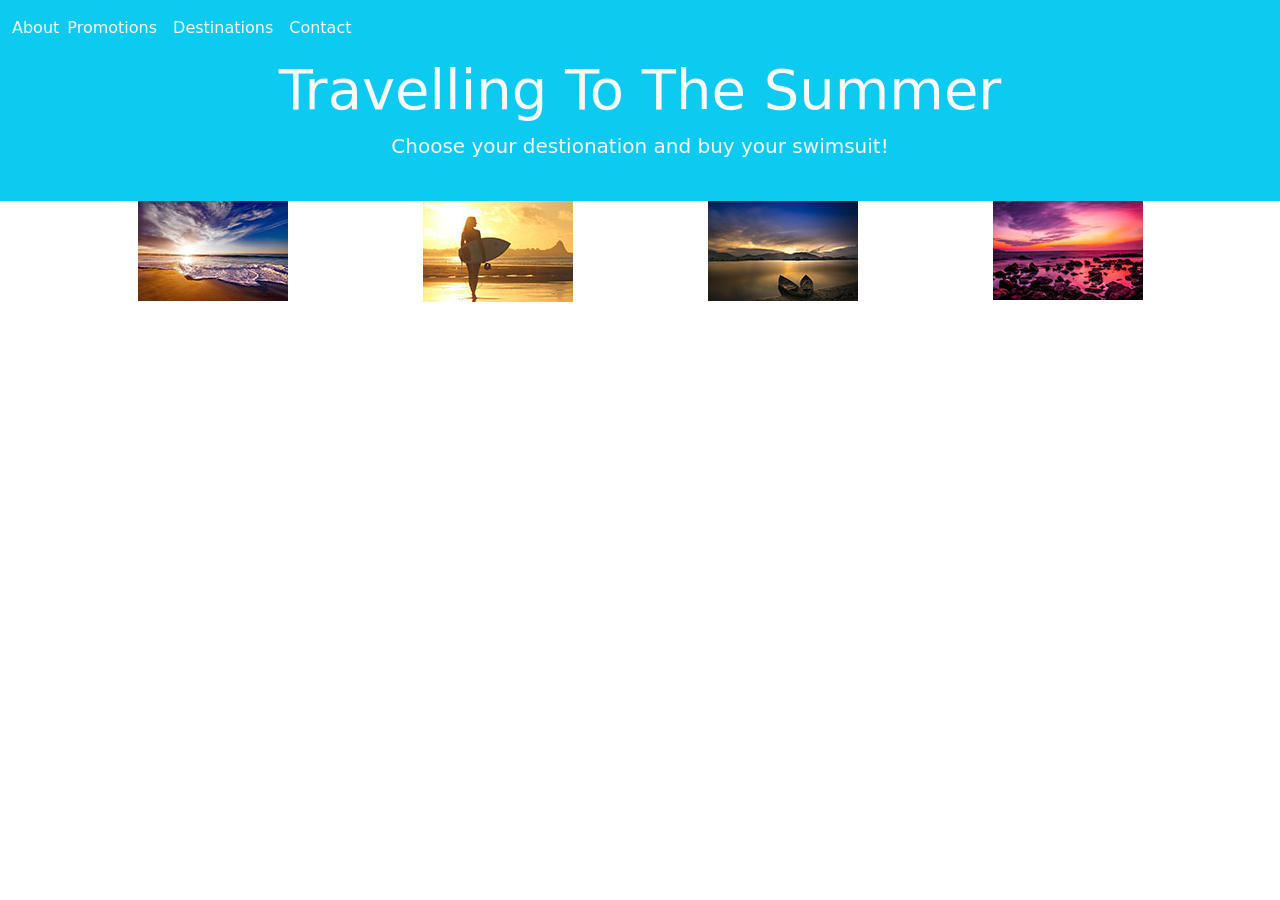
<file: Basic JavaScript Projects/LightBox/index.html>
<!DOCTYPE html>
<html lang="en">
<head>
    <meta charset="UTF-8">
    <meta http-equiv="X-UA-Compatible" content="IE=edge">
    <meta name="viewport" content="width=device-width, initial-scale=1.0">
    <link rel="stylesheet" type="text/css" href="./style.css"><link href="https://cdn.jsdelivr.net/npm/bootstrap@5.3.0-alpha1/dist/css/bootstrap.min.css" rel="stylesheet" integrity="sha384-GLhlTQ8iRABdZLl6O3oVMWSktQOp6b7In1Zl3/Jr59b6EGGoI1aFkw7cmDA6j6gD" crossorigin="anonymous">
    <link href="https://cdn.jsdelivr.net/npm/bootstrap@5.3.0-alpha1/dist/css/bootstrap.min.css" rel="stylesheet" integrity="sha384-GLhlTQ8iRABdZLl6O3oVMWSktQOp6b7In1Zl3/Jr59b6EGGoI1aFkw7cmDA6j6gD" crossorigin="anonymous">
    <script src="https://cdn.jsdelivr.net/npm/@popperjs/core@2.11.6/dist/umd/popper.min.js" integrity="sha384-oBqDVmMz9ATKxIep9tiCxS/Z9fNfEXiDAYTujMAeBAsjFuCZSmKbSSUnQlmh/jp3" crossorigin="anonymous"></script>
    <script src="https://cdn.jsdelivr.net/npm/bootstrap@5.3.0-alpha1/dist/js/bootstrap.min.js" integrity="sha384-mQ93GR66B00ZXjt0YO5KlohRA5SY2XofN4zfuZxLkoj1gXtW8ANNCe9d5Y3eG5eD" crossorigin="anonymous"></script>
    <script src="./main.js"></script>
    <title>Galery</title>
</head>
<body>
  <nav class="navbar sticky-top navbar-expand-lg bg-info">
    <div class="container-fluid">
      <a class="nav-link  text-light" href="#about">About</a>
      <button class="navbar-toggler" type="button" data-bs-toggle="collapse" data-bs-target="#navbarNav" aria-controls="navbarNav" aria-expanded="false" aria-label="Toggle navigation">
        <span class="navbar-toggler-icon"></span>
      </button>
      <div class="collapse navbar-collapse" id="navbarNav">
        <ul class="navbar-nav">
          <li class="nav-item">
            <a class="nav-link text-light" aria-current="page" href="">Promotions</a>
          </li>
          <li class="nav-item">
            <a class="nav-link text-light" href="">Destinations</a>
          </li>
          <li class="nav-item">
            <a class="nav-link text-light" href="">Contact</a>
          </li>
        </ul>
      </div>
    </div>
  </nav>
  <div>
    <div class="jumbotron jumbotron-fluid bg-info text-center pb-4">
        <div class="container-fluid">
            <h1 class="display-4 text-light">Travelling To The Summer</h1>
            <p class="lead text-light">Choose your destionation and buy your swimsuit!</p>
        </div>
    </div>
  </div>
    <!-- Images used to open the lightbox -->
<div class="container text-center">   
<div class="row align-items-start">
    <div class="col">
      <img src="./images/beach-1751455__150.jpg" onclick="openModal();currentSlide(1)" class="hover-shadow">
    </div>
    <div class="col">
      <img src="./images/beach-1838501__150.jpg" onclick="openModal();currentSlide(2)" class="hover-shadow">
    </div>
    <div class="col">
      <img src="./images/boats-3051610__150.jpg" onclick="openModal();currentSlide(3)" class="hover-shadow">
    </div>
    <div class="col">
      <img src="./images/sunset-1985086__150.jpg" onclick="openModal();currentSlide(4)" class="hover-shadow">
    </div>
  </div>
  
  <!-- The Modal/Lightbox -->
  <div id="myModal" class="modal">
    <span class="close cursor" onclick="closeModal()">&times;</span>
    <div class="modal-content">
  
      <div class="mySlides">
        <div class="numbertext">1 / 4</div>
        <img src="./images/beach-1751455__340.jpg" style="width:100%">
      </div>
  
      <div class="mySlides">
        <div class="numbertext">2 / 4</div>
        <img src="./images/beach-1838501__340.jpg" style="width:100%">
      </div>
  
      <div class="mySlides">
        <div class="numbertext">3 / 4</div>
        <img src="./images/boats-3051610__340.jpg" style="width:100%">
      </div>
  
      <div class="mySlides">
        <div class="numbertext">4 / 4</div>
        <img src="./images/shore-914149__340.jpg" style="width:100%">
      </div>
  
      <!-- Next/previous controls -->
      <a class="prev" onclick="plusSlides(-1)">&#10094;</a>
      <a class="next" onclick="plusSlides(1)">&#10095;</a>
  
      <!-- Caption text -->
      <div class="caption-container">
        <p id="caption"></p>
      </div>
  
      <!-- Thumbnail image controls -->
      <div class="row align-items-start">
      <div class="col">
        <img class="demo" src="./images/beach-1751455__150.jpg" onclick="currentSlide(1)" alt="Nature">
      </div>
  
      <div class="col">
        <img class="demo" src="./images/beach-1838501__150.jpg" onclick="currentSlide(2)" alt="Beach">
      </div>
  
      <div class="col">
        <img class="demo" src="./images/boats-3051610__150.jpg" onclick="currentSlide(3)" alt="Boat">
      </div>
  
      <div class="col">
        <img class="demo" src="./images/sunset-1985086__150.jpg" onclick="currentSlide(4)" alt="Lights">
      </div>
    </div>
    </div>
  </div>
</div> 
</body>
</html>
</file>
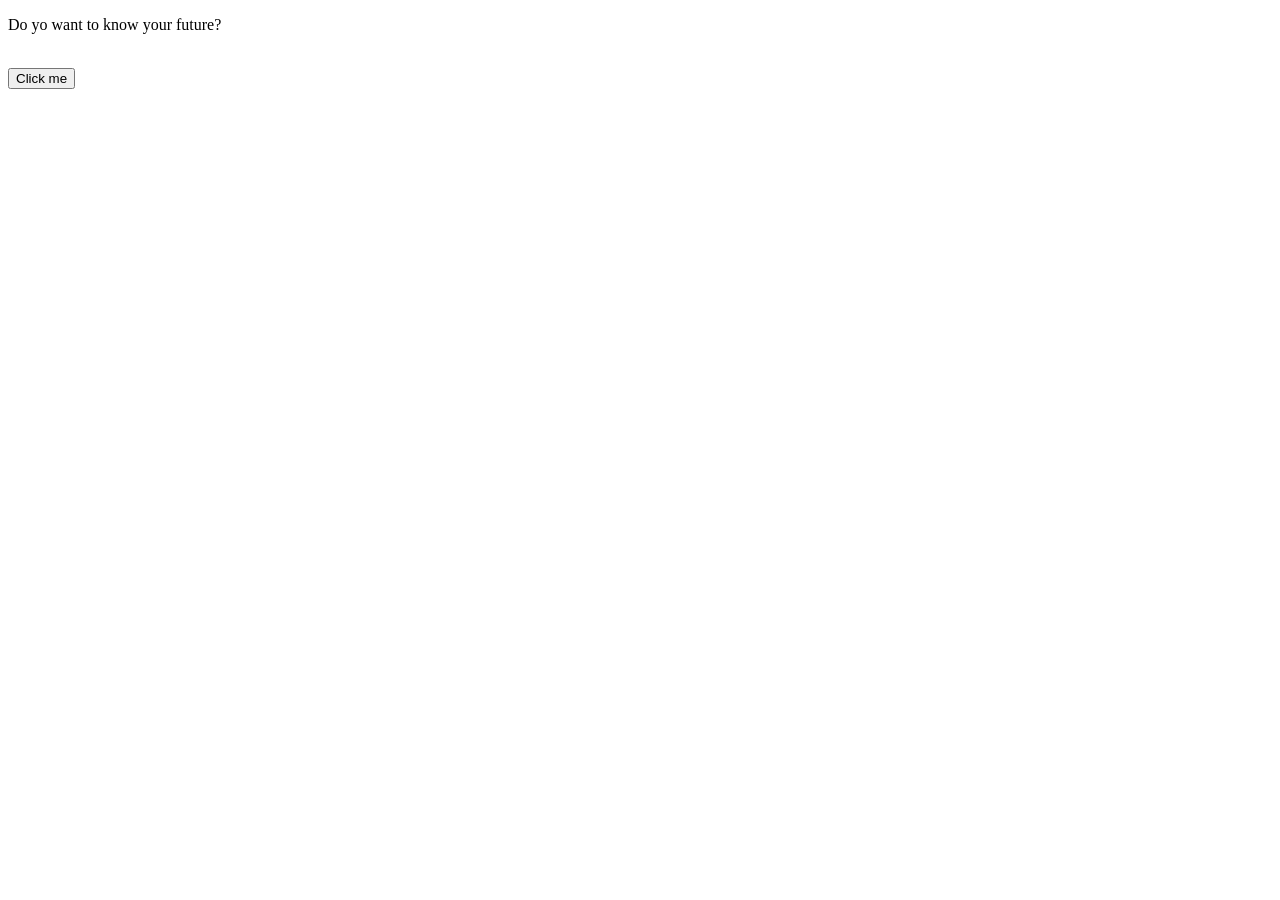
<file: Basic JavaScript Projects/Project2_functions/index.html>
<!DOCTYPE html>
<html lang="en">
<head>
    <meta charset="UTF-8">
    <meta http-equiv="X-UA-Compatible" content="IE=edge">
    <meta name="viewport" content="width=device-width, initial-scale=1.0">
    <script src="./main.js"></script>
    <title>JS event</title>
</head>
<body>
    <p id="my_Future">Do yo want to know your future?</p>
    <br>
    <button onclick="Tell_My_Future()" >Click me</button>
</body>
</html>
</file>
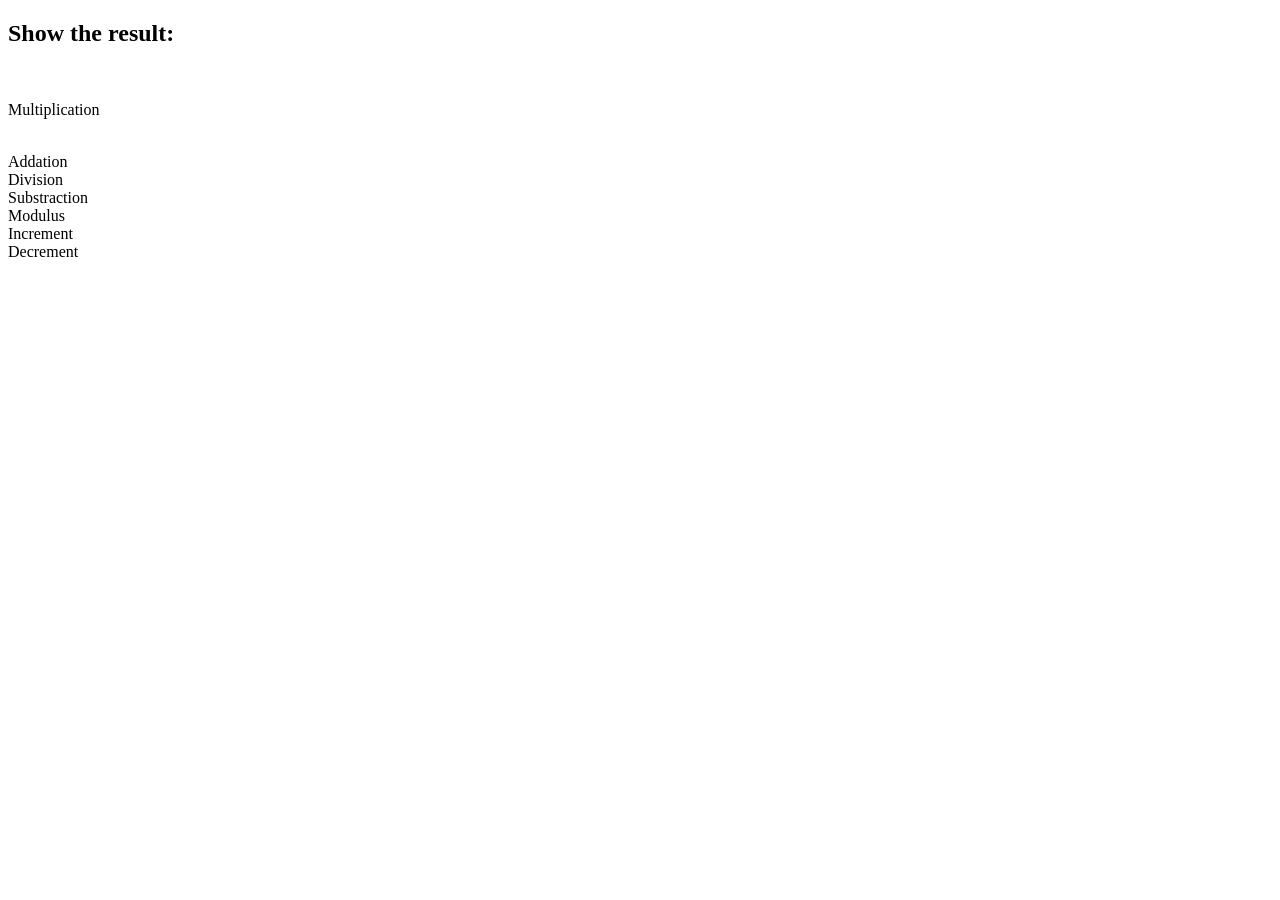
<file: Basic JavaScript Projects/Project3_math_operators/index.html>
<!DOCTYPE html>
<html lang="en">
<head>
    <meta charset="UTF-8">
    <meta http-equiv="X-UA-Compatible" content="IE=edge">
    <meta name="viewport" content="width=device-width, initial-scale=1.0">
    <script src="./main.js"></script>
    <title>Math</title>
</head>
<body>
    <h2>Show the result:</h2><br>
    <p id="Math" onclick="multiplication()">Multiplication</p><br>
    <a id="Add" onclick="addation()">Addation</a><br>
    <a id="division" onclick="division()">Division</a><br>
    <a id="substraction" onclick="substraction()">Substraction</a><br>
    <a id="modulus" onclick="modulus()">Modulus</a><br>
    <a id=" increment" onclick="increment()">Increment</a><br>
    <a id="decrement" onclick="decrement()"> Decrement</a>

</body>
</html>
</file>
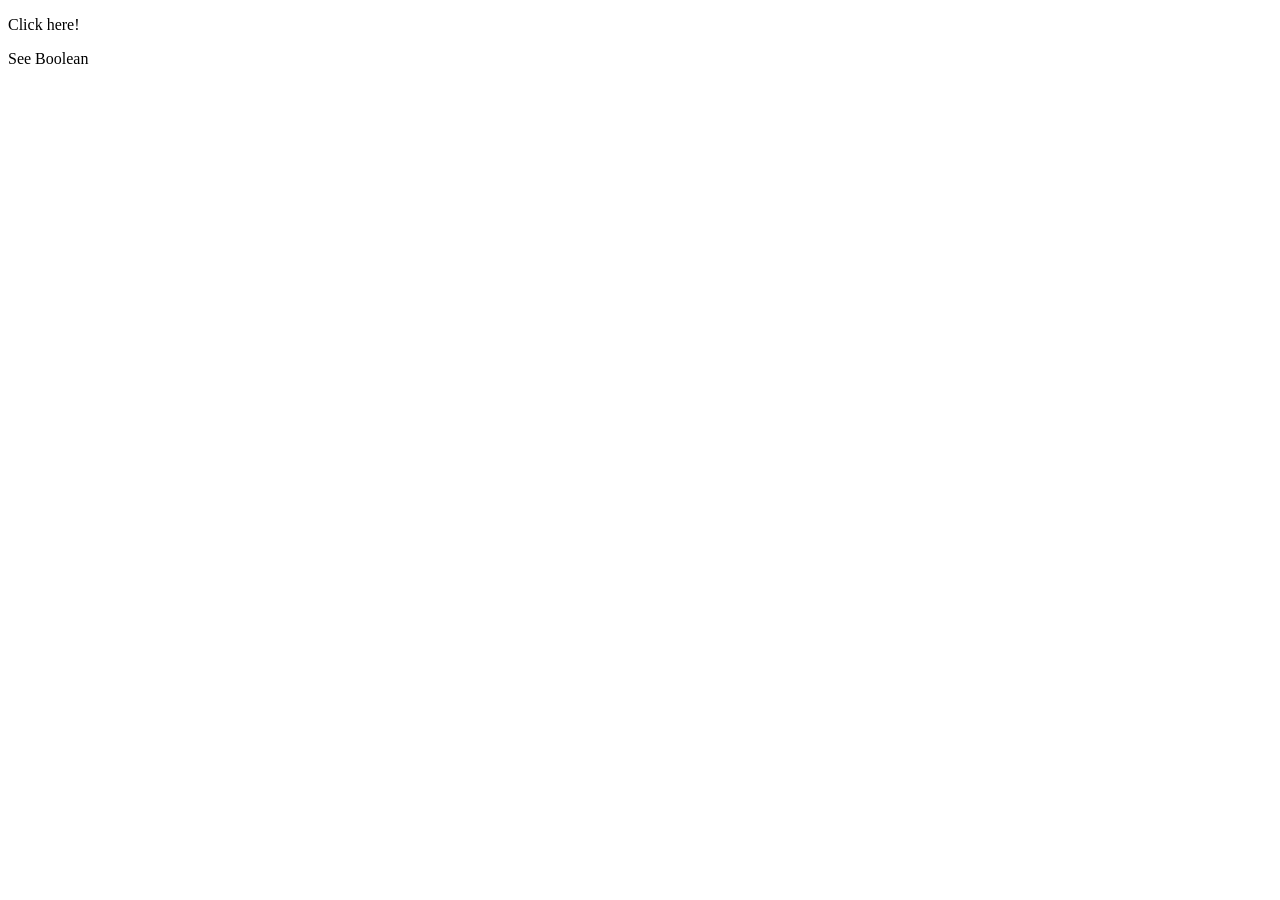
<file: Basic JavaScript Projects/Project5_comparisons_type_coercion/index.html>
<!DOCTYPE html>
<html lang="en">
<head>
    <meta charset="UTF-8">
    <meta http-equiv="X-UA-Compatible" content="IE=edge">
    <meta name="viewport" content="width=device-width, initial-scale=1.0">
    <script src="./main.js"></script>
    <title>nan</title>
</head>
<body>
    <p id="Test" onclick="myFunction()">Click here!</p>
    <p id="Logic" onclick="logicFunction()">See Boolean</p>
</body>
</html>
</file>
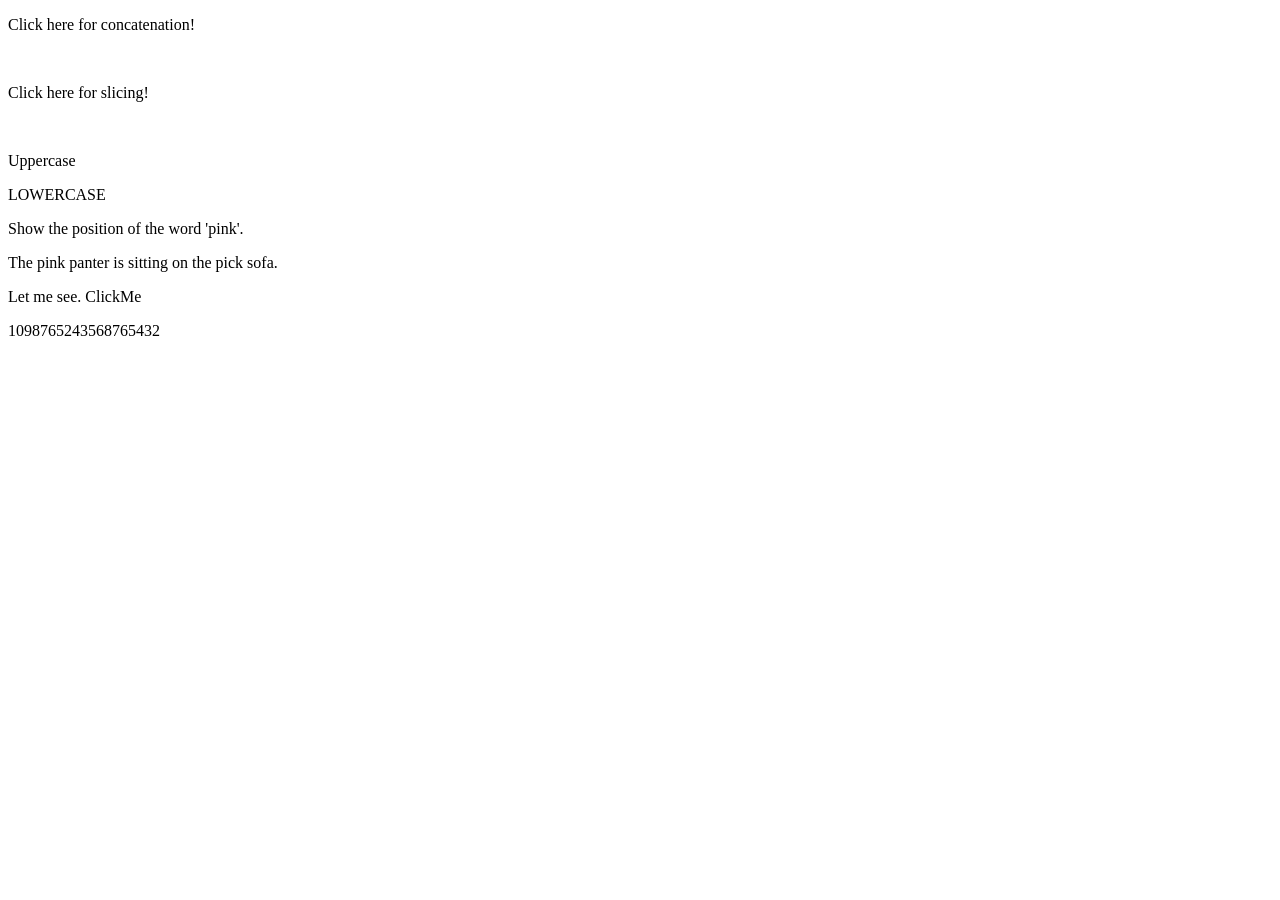
<file: Basic JavaScript Projects/Project8_string_methods/index.html>
<!DOCTYPE html>
<html lang="en">
<head>
    <meta charset="UTF-8">
    <meta http-equiv="X-UA-Compatible" content="IE=edge">
    <meta name="viewport" content="width=device-width, initial-scale=1.0">
    <script src="./main.js">
    </script>
    <title>Text methodes</title>
</head>
<body>
    <p id="Concat" onclick="concat_Function()">Click here for concatenation!</p><br>
    <p id="Mysentence" onclick="cut_it_Up()">Click here for slicing!</p><br>
    <p id="Portion"></p>
    <p id="UpperCase" onclick="uppercase_Function()">Uppercase</p>
    <p id="lowercase" onclick="lowercase_Fucntion()">LOWERCASE</p>
    <P>Show the position of the word 'pink'.</P>
    <p id="find" onclick="search_Function()">The pink panter is sitting on the pick sofa.</p>
    <p id="stirngMethod" onclick="string_Function()">Let me see. ClickMe</p>
    <p id="precisionMethod" onclick="precision_Function()">1098765243568765432</p>
</body>
</html>
</file>
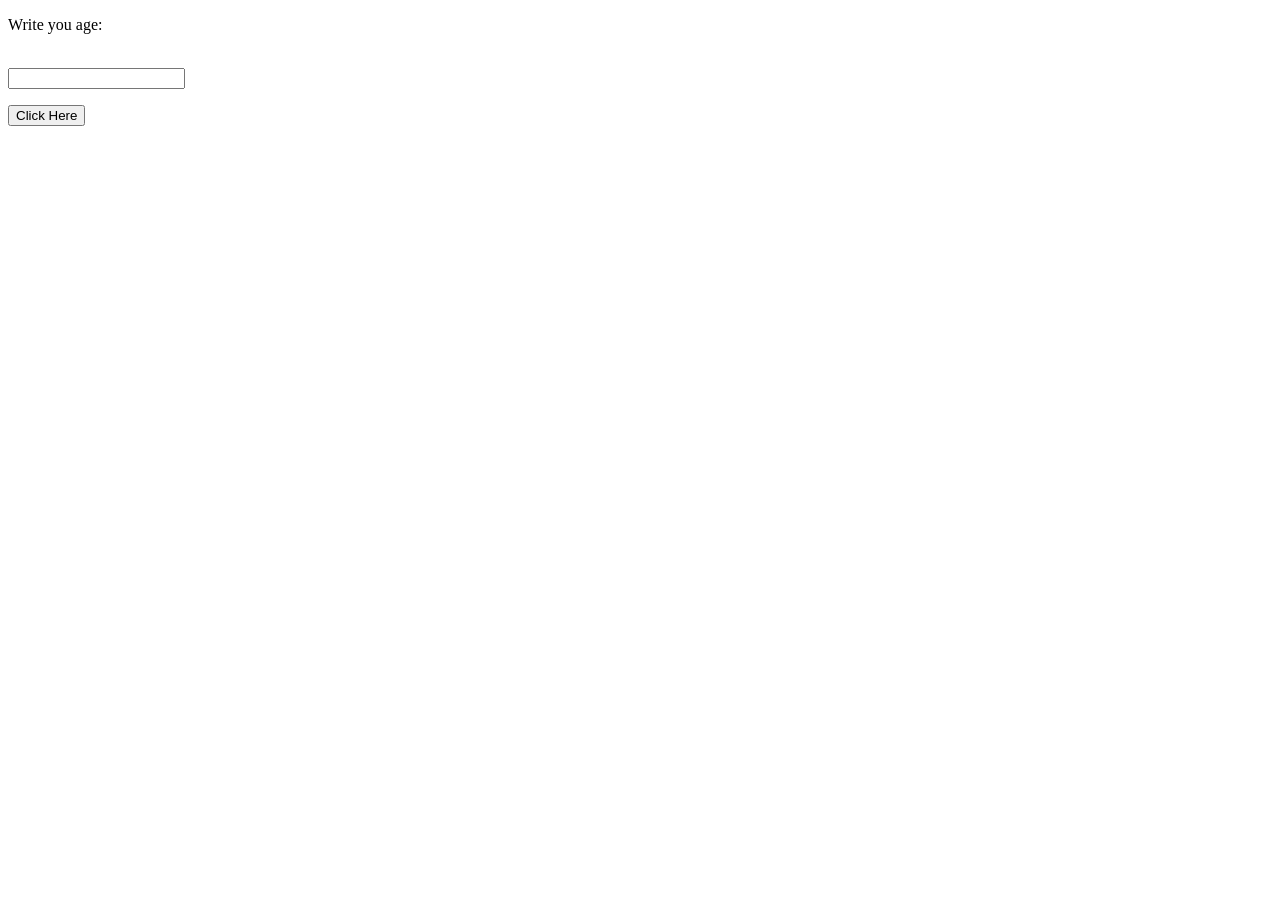
<file: Basic JavaScript Projects/Project7_scope_time_function folder/index2.html>
<!DOCTYPE html>
<html lang="en">
<head>
    <meta charset="UTF-8">
    <meta http-equiv="X-UA-Compatible" content="IE=edge">
    <meta name="viewport" content="width=device-width, initial-scale=1.0">
    <script src="./main.js"></script>
    <title>Else Statement exemples</title>
</head>
<body>
    <p>Write you age:</p><br>
    <input id="Age" value=""/>
    <p id="How_old"></p>
    <button onclick="Age_Function()">Click Here</button>
</body>
</html>
</file>
<file: Basic JavaScript Projects/LightBox/style.css>
.row1 > .column1 {
    padding: 0 8px;
  }
  
  .row1:after {
    content: "";
    display: table;
    clear: both;
  }
  
  /* Create four equal columns that floats next to eachother */
  .column1 {
    float: center;
    width: 25%;
  }
  
  /* The Modal (background) */
  .modal {
    display: none;
    position: fixed;
    z-index: 1;
    padding-top: 100px;
    left: 0;
    top: 0;
    width: 100%;
    height: 80%;
    overflow: auto;
    background-color: black;
  }
  
  /* Modal Content */
  .modal-content {
    position: relative;
    background-color: #fefefe;
    margin: auto;
    padding: 0;
    width: 90%;
    max-width: 1200px;
  }
  
  /* The Close Button */
  .close {
    color: white;
    position: absolute;
    top: 10px;
    right: 25px;
    font-size: 35px;
    font-weight: bold;
  }
  
  .close:hover,
  .close:focus {
    color: #999;
    text-decoration: none;
    cursor: pointer;
  }
  
  /* Hide the slides by default */
  .mySlides {
    display: none;
  }
  
  /* Next & previous buttons */
  .prev,
  .next {
    cursor: pointer;
    position: absolute;
    top: 50%;
    width: auto;
    padding: 16px;
    margin-top: -50px;
    color: white;
    font-weight: bold;
    font-size: 20px;
    transition: 0.6s ease;
    border-radius: 0 3px 3px 0;
    user-select: none;
    -webkit-user-select: none;
  }
  
  /* Position the "next button" to the right */
  .next {
    right: 0;
    border-radius: 3px 0 0 3px;
  }
  
  /* On hover, add a black background color with a little bit see-through */
  .prev:hover,
  .next:hover {
    background-color: rgba(0, 0, 0, 0.8);
  }
  
  /* Number text (1/3 etc) */
  .numbertext {
    color: #f2f2f2;
    font-size: 12px;
    padding: 8px 12px;
    position: absolute;
    top: 0;
  }
  
  /* Caption text */
  .caption-container {
    text-align: center;
    background-color: black;
    padding: 2px 16px;
    color: white;
  }
  
  img.demo {
    opacity: 0.6;
  }
  
  .active,
  .demo:hover {
    opacity: 1;
  }
  
  img.hover-shadow {
    transition: 0.3s;
  }
  
  .hover-shadow:hover {
    box-shadow: 0 4px 8px 0 rgba(0, 0, 0, 0.2), 0 6px 20px 0 rgba(0, 0, 0, 0.19);
  }
</file>
